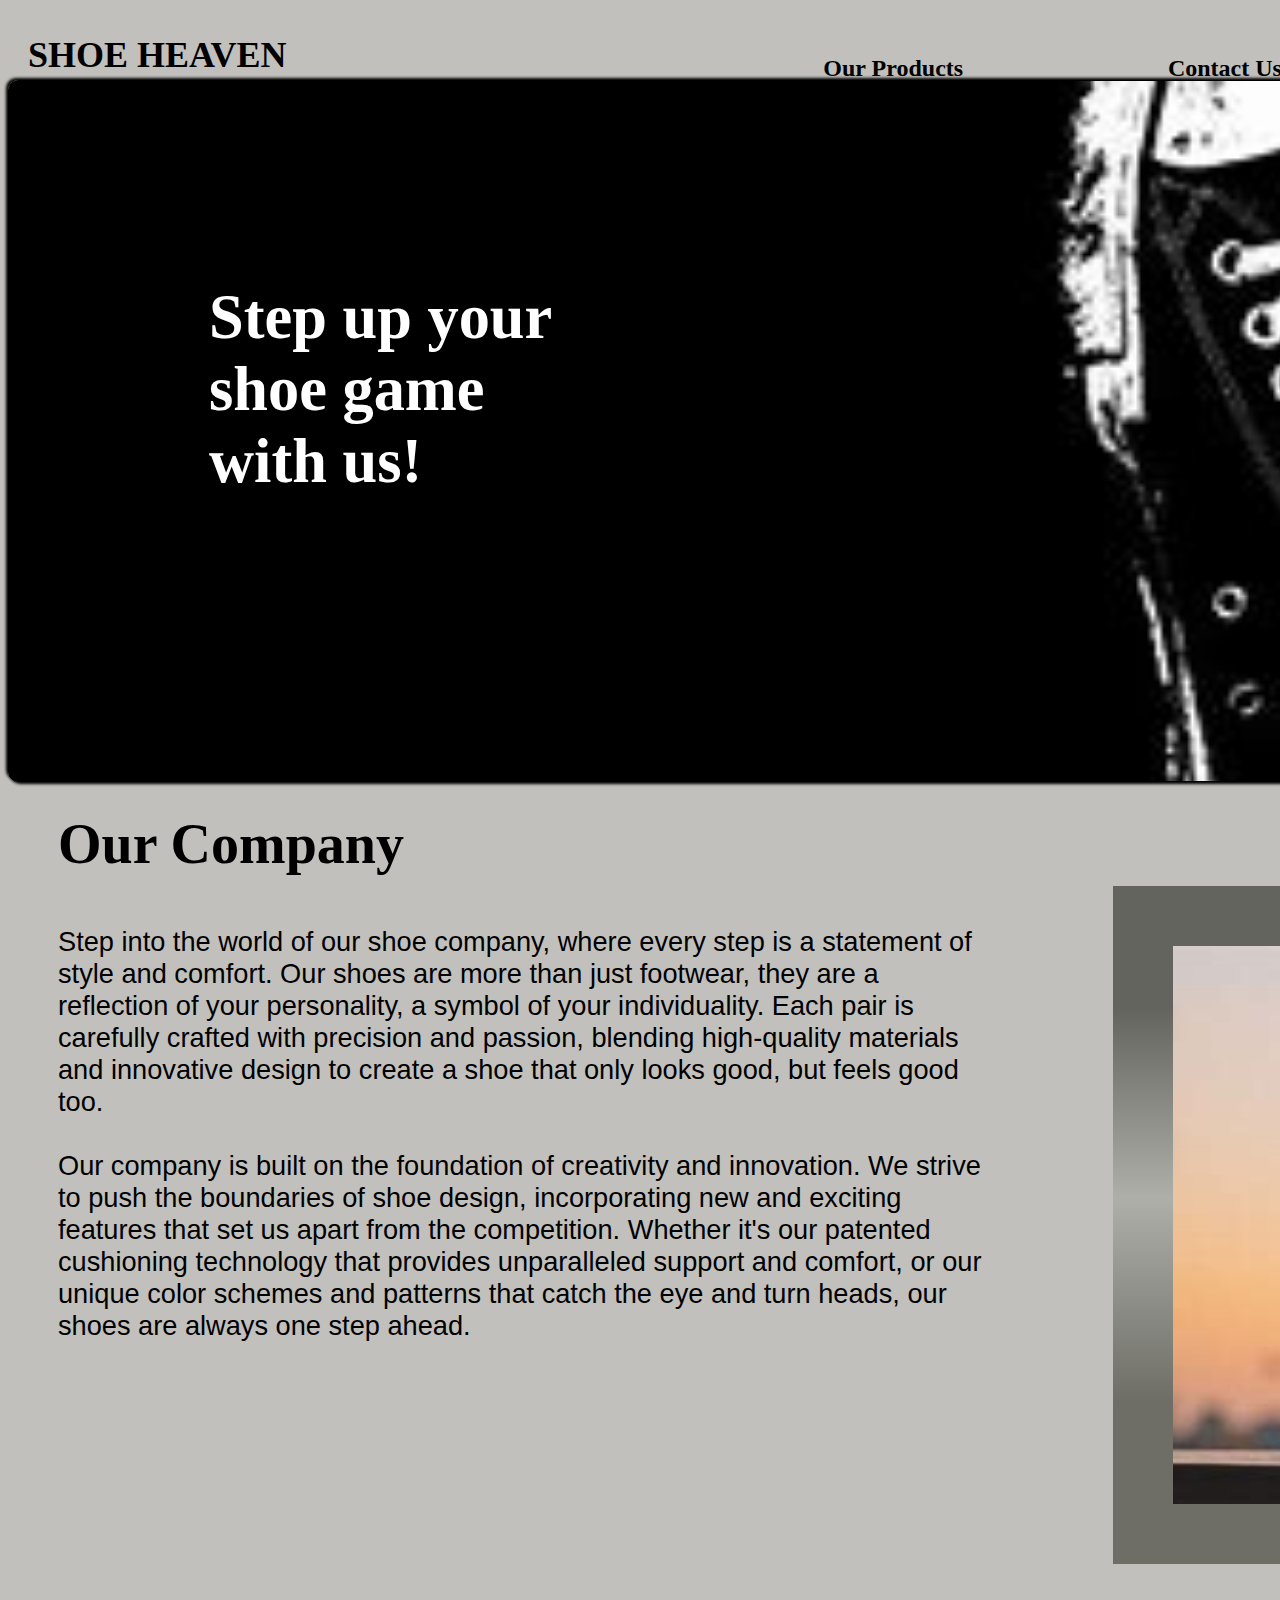
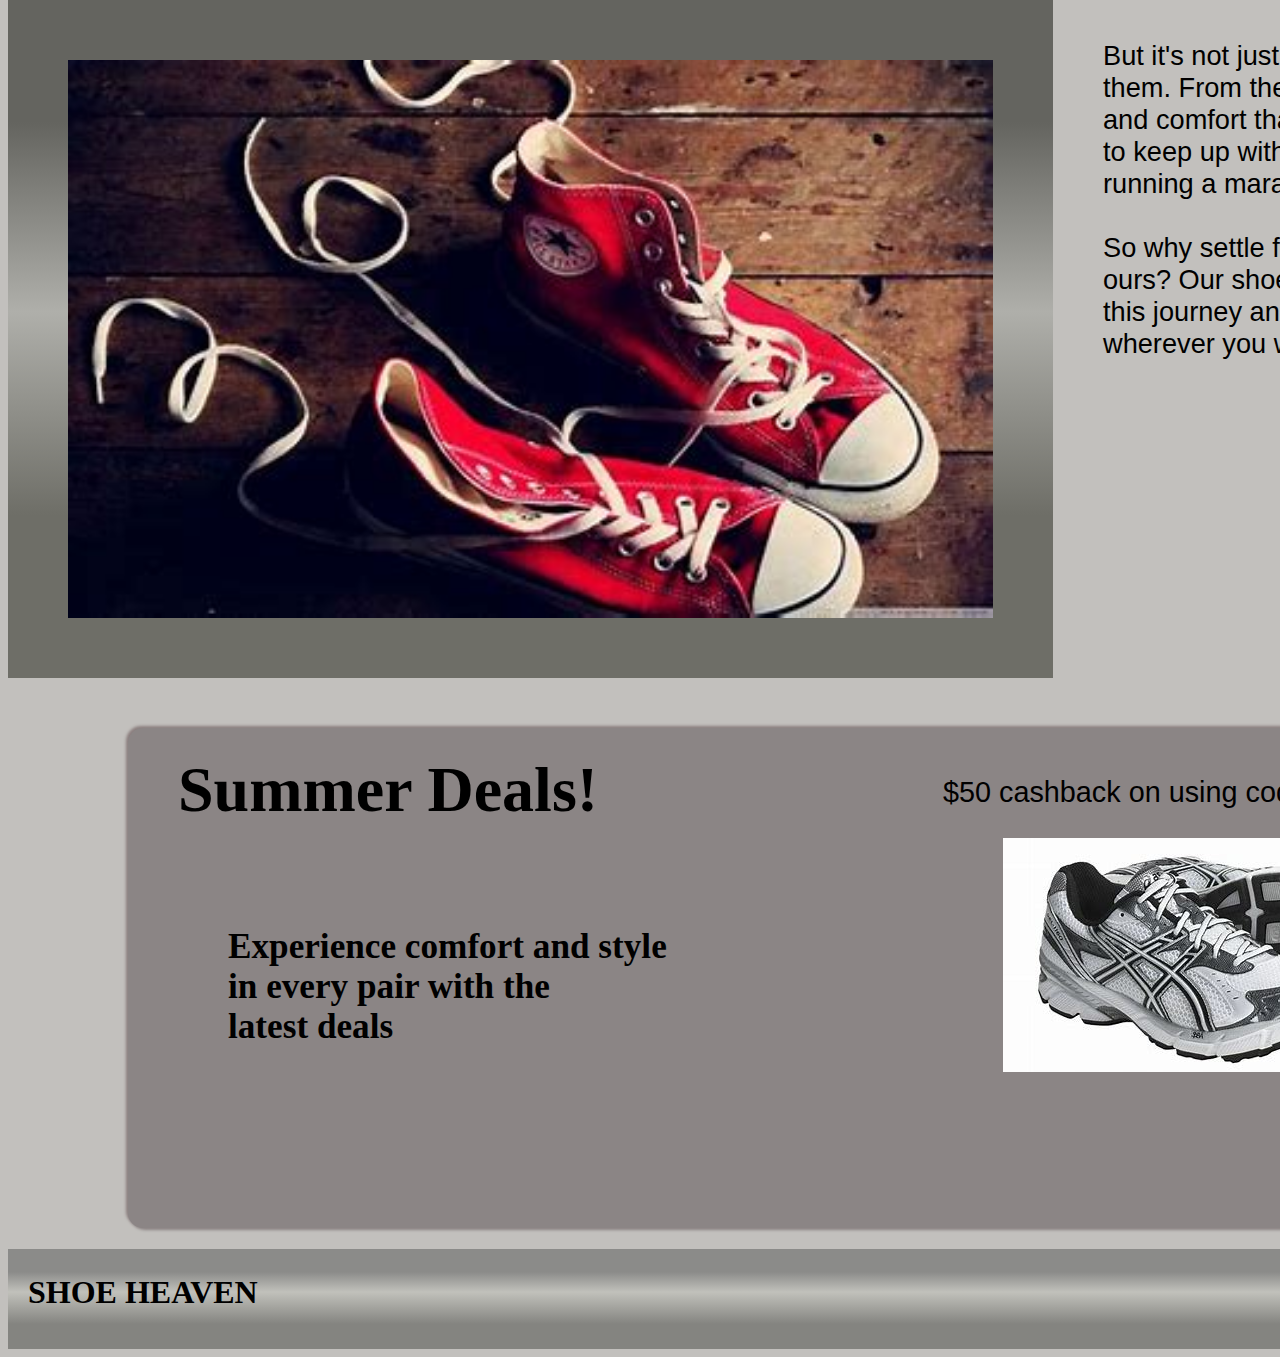
<file: index.html>
<!--------w-----------

    Project 4
    Name: Akshita	
    Date: 25 April 2023
    Description: Shoe Heaven Website Home Page

--------------------->

<!DOCTYPE html>
<html lang="en">
    <head>
        <meta charset="UTF-8" />
        <title>Home Page | Shoe Heaven</title>
        <link rel="stylesheet" type="text/css" href="projectstyles.css"/>
    </head>
    <body>
        <header id="Head">
            <div id="Box1">
                <h1>SHOE HEAVEN</h1>
            </div>
            <div id="Box2">
                <nav>
                    <ul>
                        <li><a href="products.html">Our Products</a></li>
                        <li><a href="contacts.html">Contact Us</a></li>
                    </ul>
                </nav>
            </div>
            <div id="Box3">
				<input id="search" type="text" placeholder="Search">
                <button type="button">Search</button>
            </div>   
        </header>

        <section>
            <div id="CompanyTagLine">
                <h2>Step up your <br>shoe game <br>with us!</h2> 
            </div>

            <div id="CompanyDescription">
                <h2>Our Company</h2>
                <div id="One">
                    <p >Step into the world of our shoe company, where every step is a statement of style and comfort.
                        Our shoes are more than just footwear, they are a reflection of your personality, a symbol
                        of your individuality. Each pair is carefully crafted with precision and passion, blending 
                        high-quality materials and innovative design to create a shoe that only looks good, but feels
                        good too.<br><br>
                        Our company is built on the foundation of creativity and innovation. We strive to push the 
                        boundaries of shoe design, incorporating new and exciting features that set us apart from 
                        the competition. Whether it's our patented cushioning technology that provides unparalleled 
                        support and comfort, or our unique color schemes and patterns that catch the eye and turn 
                        heads, our shoes are always one step ahead.
                    </p>
                    <img src="sidePhoto2.jpg" alt="shoes"/>
                </div><br><br>

                <div id="Two">
                    <img src="sidePhoto4.jpg" alt="shoes"/>
                    <p>
                        But it's not just about the shoes themselves- it's the experience of wearing them. From the 
                        moment you slip them on, you'll feel a sense of confidence and comfort that only comes from 
                        wearing the best. Our shoes are designed to keep up with your busy lifestyle, whether you're
                        running errands or running a marathon.<br><br>
                        So why settle for ordinary shoes when you can step up your game with ours? Our shoe company 
                        is more than just a brand, it's a lifestyle. Join us on this journey and discover the perfect
                        pair of shoes that will take you wherever you want to go, in style and comfort.
                    </p>
                </div>
            </div>

            <div id="Promotion">
                <h2>Summer Deals!</h2>
                <h3>Experience comfort and style<br> in every pair with the<br> latest deals</h3>
                <div id="Deal1">
                    <p>20% off on orders above $100.</p>
                    <img src="Offer1.jpg" alt="shoesdeal"/>
                </div>
                <div id="Deal2">
                    <p>$50 cashback on using code: SHOE1548</p>
                    <img src="Offer2.jpg" alt="shoesdeal"/>
                </div>
            </div>
        </section>

        <footer id="pageEnd">
            <div>
                <h1>SHOE HEAVEN</h1>
                <nav>
                    <ul>
                        <li><a href="products.html">Our Products</a></li>
                        <li><a href="contacts.html">Contact Us</a></li>
                    </ul>
                </nav>
            </div>
        </footer>
    </body>
</html>
</file>
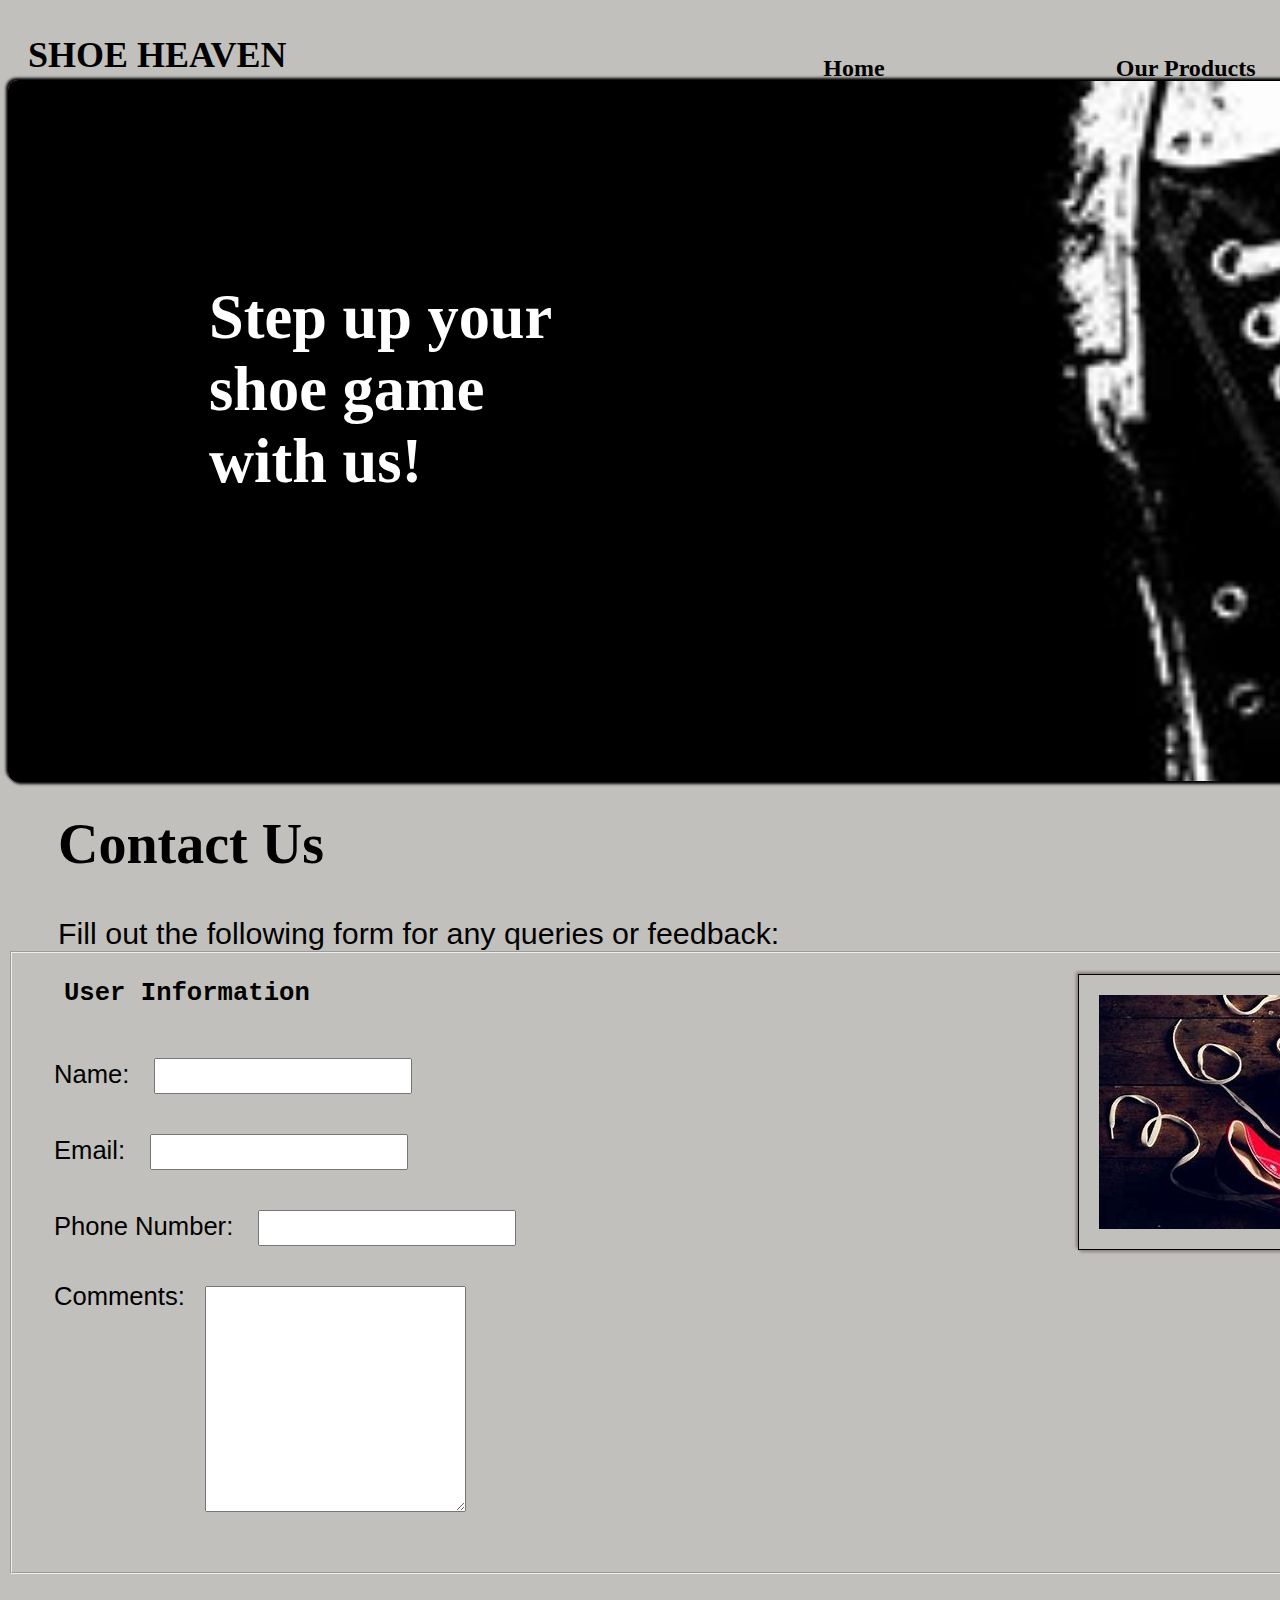
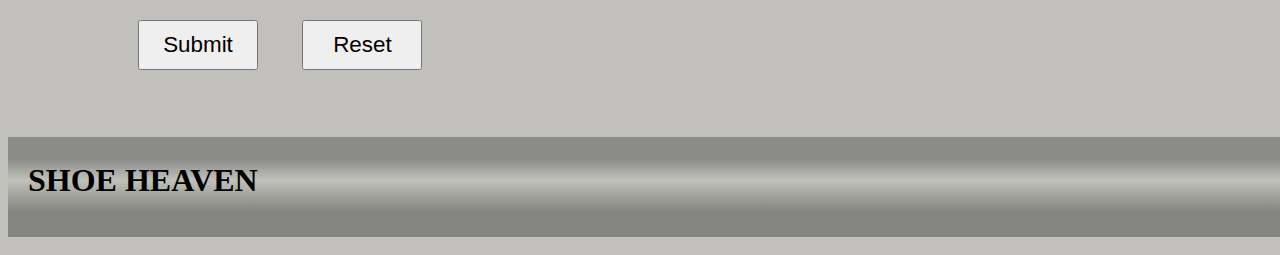
<file: contacts.html>
<!--------w-----------

    Project 4
    Name: Akshita	
    Date: 25 April 2023
    Description: Shoe Heaven Website Contacts Page

--------------------->


<!DOCTYPE html>
<html lang="en">
    <head>
        <meta charset="UTF-8" />
        <title>Contact Us | Shoe Heaven</title>
        <link rel="stylesheet" type="text/css" href="projectstyles.css"/>
        <script src="contacts.js"></script>
    </head>
    <body>
        <header id="Head">
            <div id="Box1">
                <h1>SHOE HEAVEN</h1>
            </div>
            <div id="Box2">
                <nav>
                    <ul>
                        <li><a href="index.html">Home</a></li>
                        <li><a href="products.html">Our Products</a></li>
                    </ul>
                </nav>
            </div>
            <div id="Box3">
				<input id="search" type="text" placeholder="Search">
                <button type="button">Search</button>
            </div>   
        </header>

        <section>
            <div id="CompanyTagLine">
                <h2>Step up your <br>shoe game <br>with us!</h2> 
            </div>
        </section>

        <div id="ContactInfo">
            <h2>Contact Us</h2>
            <h3>Fill out the following form for any queries or feedback:</h3>
            <form id="ContactForm" action="index.html" method="post">
                <fieldset>
                    <div id="PersonalInfo">
                        <h4>User Information</h4>
                        <ul>
                            <li>          
                                <label for="fullname">Name:</label>
                                <input id="fullname" name="name" type="text"/>
                                <p class="personalInformationError error" id="name_error">*Required Field</p>
                            </li>
                            <li>
                                <label for="email">Email:</label>
                                <input id="email" name="email" type="email"/>
                                <p class="personalInformationError error" id="email_error">*Required Field</p>
                                <p class="personalInformationError error" id="emailformat_error">*Enter valid email address</p>
                            </li>
                            <li>
                                <label for="number">Phone Number:</label>
                                <input id="number" name="number" type="number"/>
                                <p class="personalInformationError error" id="number_error">*Required Field</p>
                                <p class="personalInformationError error" id="numberformat_error">*Enter valid phone number</p>
                            </li>
                            <li id="Comment">
                                <label for="comment">Comments:</label>
                                <textarea id="comment" name="comment" rows="10"></textarea>
                                <p class="personalInformationError error" id="comment_error">*Requied Field</p>
                            </li>
                        </ul>
                    </div>
                </fieldset>
                <div id="sidePhoto">
                    <img id="photo1" src="sidePhoto4.jpg" alt="shoes"/>
                    <img id="photo2" src="sidePhoto3.jpg" alt="shoes"/>
                </div>

                <div id="buttons">
                    <p>
                        <button type="submit" id="submit">Submit</button>
                        <button type="reset" id="reset">Reset</button>
                    </p>
                </div>
            </form>
        </div>

        <footer id="pageEnd">
            <div>
                <h1>SHOE HEAVEN</h1>
                <nav>
                    <ul>
                        <li><a href="index.html">Home</a></li>
                        <li><a href="products.html">Our Products</a></li>
                    </ul>
                </nav>
            </div>
        </footer>
    </body>
</html>
</file>
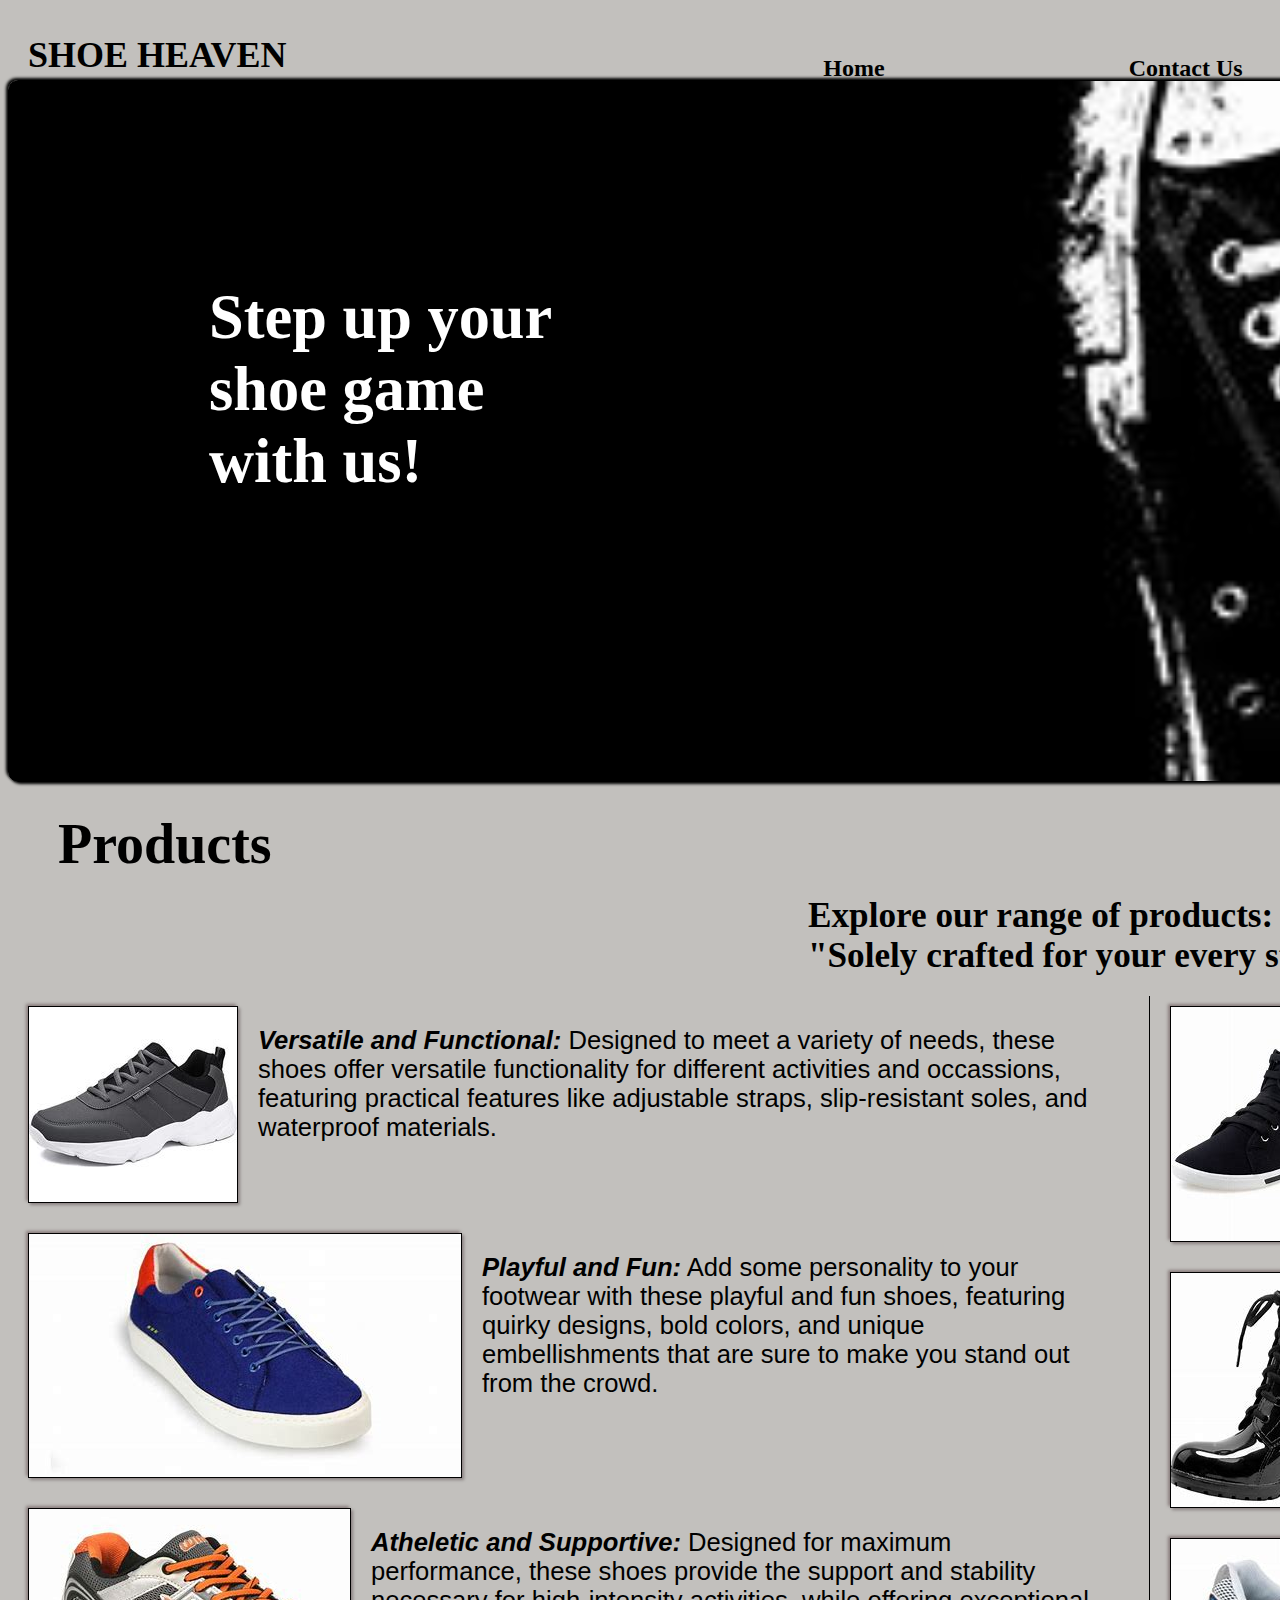
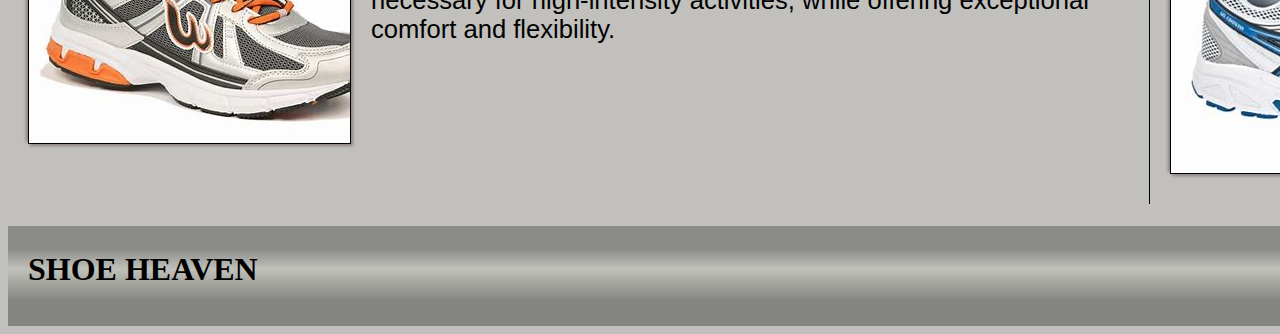
<file: products.html>
<!--------w-----------

    Project 4
    Name: Akshita	
    Date: 25 April 2023
    Description: Shoe Heaven Website Products Page

--------------------->

<!DOCTYPE html>
<html lang="en">
    <head>
        <meta charset="UTF-8" />
        <title>Our Products | Shoe Heaven</title>
        <link rel="stylesheet" type="text/css" href="projectstyles.css"/>
    </head>
    <body>
        <header id="Head">
            <div id="Box1">
                <h1>SHOE HEAVEN</h1>
            </div>
            <div id="Box2">
                <nav>
                    <ul>
                        <li><a href="index.html">Home</a></li>
                        <li><a href="contacts.html">Contact Us</a></li>
                    </ul>
                </nav>
            </div>
            <div id="Box3">
				<input id="search" type="text" placeholder="Search">
                <button type="button">Search</button>
            </div>   
        </header>

        <section>
            <div id="CompanyTagLine">
                <h2>Step up your <br>shoe game <br>with us!</h2> 
            </div>
            <div id="Products">
                <h2>Products</h2>
                <h3>Explore our range of products: <br> "Solely crafted for your every step"</h3>
                <div id="display">
                    <div id="left">
                    <ul>
                        <li id="product1">
                            <img src="product1.jpg" alt="product1"/>
                            <p>
                                <i>Versatile and Functional:</i> Designed to meet a variety of needs, these shoes offer versatile
                                functionality for different activities and occassions, featuring practical features like adjustable
                                straps, slip-resistant soles, and waterproof materials.
                            </p>
                        </li>
                        <li id="product2">
                            <img src="product2.jpg" alt="product2"/>
                            <p>
                                <i>Playful and Fun:</i> Add some personality to your footwear with these playful and fun shoes,
                                featuring quirky designs, bold colors, and unique embellishments that are sure to make you stand out 
                                from the crowd.
                            </p>
                        </li>
                        <li id="product3">
                            <img src="product3.jpg" alt="product3"/>
                            <p>
                                <i>Atheletic and Supportive:</i> Designed for maximum performance, these shoes provide the support
                                and stability necessary for high-intensity activities, while offering exceptional comfort and flexibility.
                            </p>
                        </li>
                    </ul>
                </div>
                <div id="right">
                    <ul>
                        <li id="product4">
                            <img src="product4.jpg" alt="product4"/>
                            <p>
                                <i>Chic and Trendy:</i> Make a fashion statement with these shoes that showcase the latest trends 
                                and styles, featuring a simple yet elegant design with a refined finish.
                            </p>
                        </li>
                        <li id="product5">
                            <img src="product5.jpg" alt="product5"/>
                            <p>
                                <i>Sophisticated and Elegant:</i> Elevate your look with these shoes that feature a refined and
                                sophisticated style, perfect for formal events, business meetings, or any occassion that requires
                                a touch of class.
                            </p>
                        </li>
                        <li id="product6">
                            <img src="product6.jpg" alt="product6"/>
                            <p>
                                <i>Durable and Reliable:</i> Built to last, these shoes are made from high-quality materials and
                                feature sturdy construction, providing the durability and reliability you need for any activity.
                            </p>
                        </li>
                    </ul>
                </div>
                </div>
            </div>
        </section>

        <footer id="pageEnd">
            <div>
                <h1>SHOE HEAVEN</h1>
                <nav>
                    <ul>
                        <li><a href="index.html">Home</a></li>
                        <li><a href="contacts.html">Contact Us</a></li>
                    </ul>
                </nav>
            </div>
        </footer>
    </body>
</html>
</file>
<file: projectstyles.css>
/********w************
    
    Project 4
    Name: Akshita	
    Date: 25 April 2023
    Description: Shoe Heaven Website Styling

*********************/

body{
    width: 2150px;
    background-color: #c2c0bd;
    font-family: 'Segoe UI', Tahoma, Geneva, Verdana, sans-serif;
}

#Head{
    display: flex;
    width: 100%;
    margin: 10px;
}

    #Head #Box1{
        flex: 1;
        justify-content: flex-start;
        margin: 0px 0px 10px 10px;
        font-family: Papyrus;
        font-size: large;
    }

    #Head #Box2{
        flex: 1;
        justify-content: center;
    }

        #Box2 nav{
            justify-content: center;
            align-items: center;
            width: auto;
            margin: auto;
        }

            #Box2 nav ul{
                display: flex;
                margin: 40px 10px 10px 40px;
                padding: 0px;
                width: auto;
            }

                #Box2 nav ul li{
                    flex: content;
                    list-style: none;
                    width: auto;
                    margin: 2px 40px 2px 40px;
                    padding: 2px;
                    font-size: 1.5em;
                }

                #Box2 nav ul li a{
                    text-decoration: none;
                    font-family: Verdana;
                    font-weight: 600;
                    color: #000;
                }

                #Box2 nav li a:hover{
                    color: #6846db;
                }

    #Head #Box3{
        flex: 1;
        align-items: flex-end; 
    }

        #Box3 button{
            float: right;
            width: 100px;
            margin: 40px 10px 10px 0px;
            height: 30px;
            border: 1px solid #000;
            font-size: large;
        }

        #Box3 input{
            float: right;
            width: 280px;
            margin: 40px 10px 10px 0px;
            height: 25px;
            border: 1px solid #000;
        } 

section #CompanyTagLine{
    background: url("Background1.jpg");
    background-repeat: no-repeat;
    background-size: cover;
    background-position: center;
    width: 100%;
    height: 700px;
    margin: -40px 0px 0px 0px;
    border: 1px solid #000;
    border-radius: 10px;
    box-shadow: 2px 2px 3px #000, -2px -2px 3px #000;
}

    section #CompanyTagLine h2{
        color: #fff;
        top: 400px;
        left: 35px;
        font-family: Papyrus;
        font-size: 3.9em;
        margin: 200px;
    }

section #CompanyDescription{
    margin: -10px 0px 0px 0px;
}

    section #CompanyDescription h2{
        font-family: Papyrus;
        font-weight: 600;
        font-size: 3.5em;
        margin: 40px 50px 10px 50px;
    }

    section #CompanyDescription #One{
        display: flex;
    }

        section #CompanyDescription #One p{
            flex: 1;
            margin: 40px 130px 10px 50px;
            width: auto;
            font-size: 1.7em;
        }

        section #CompanyDescription #One img{
            flex: 1;
            padding: 60px;
            background: linear-gradient(to bottom, #64645f 18%, #afafaa 46%, #6e6e67 76%);
        }

    section #CompanyDescription #Two{
        display: flex;
    }
        
        section #CompanyDescription #Two img{
            flex: 1;
            padding: 60px;
            background: linear-gradient(to bottom, #64645f 18%, #afafaa 46%, #6e6e67 76%);
        }

        section #CompanyDescription #Two p{
            flex: 1;
            margin: 40px 130px 10px 50px;
            width: auto;
            font-size: 1.7em;
        }

section #Promotion{
    width: 90%;
    height: 500px;
    margin: 0px 0px 0px 120px;
    background: #8b8585;
    border-radius: 15px;
    box-shadow: 2px 2px 3px #8a8282, -2px -2px 3px #8b7e7e;
} 

    section #Promotion h2{
        margin: 50px 0px 50px 50px;
        padding: 25px 0px 0px 0px;
        font-size: 4.0em;
        font-weight: 700;
        font-family: Papyrus;
    }

    section #Promotion h3{
        margin: 100px 0px 0px 100px;
        font-size: 2.2em;
        font-family: cursive;
    }

    #Promotion #Deal1{
        float: right;
        margin: -300px 50px 10px 50px;
    }

        #Promotion #Deal1 p{
            font-size: 1.8em;
            font-weight: 400;
        }

        #Promotion #Deal1 img{
            margin: 0px 0px 0px 60px;
        }

    #Promotion #Deal2{
        float: right;
        margin: -300px 100px 10px 50px;
    }

        #Promotion #Deal2 p{
            font-size: 1.8em;
            font-weight: 400;
        }

        #Promotion #Deal2 img{
            margin: 0px 0px 0px 60px;
        }

#pageEnd {
    background: linear-gradient(to bottom, #8b8b89 23%, #c1c1bb 43%, #848480 75%);
    height: 100px;;
}

    #pageEnd h1{
        padding: 25px 0px 0px 20px;
        font-family: Papyrus;
        color: #000;
    }

    #pageEnd nav{
        float: right;
        margin: -90px 0px 0px 0px;
    }

        #pageEnd nav ul{
            display: flex;
            width: 100%;
            margin: 20px;
        }

            #pageEnd nav ul li{
                list-style: none;
                width: 200px;
                font-size: 1.4em;
                font-weight: 500;
            }

            #pageEnd nav ul li a{
                text-decoration: none;
                color: #000;
            }

            #pageEnd nav ul li a:hover{
                color: #6846db;
            }

#ContactInfo{
    margin: -10px 0px 0px 0px;
}

    #ContactInfo h2{
        font-family: Papyrus;
        font-weight: 600;
        font-size: 3.5em;
        margin: 40px 50px 10px 50px;
    }

    #ContactInfo h3{
        font-size: 1.9em;
        font-weight: 400;
        margin: 40px 0px 0px 50px;
    }

        #PersonalInfo{
            width: auto;
            margin: auto;
        }

        #PersonalInfo h4{
            font-size: 1.6em;
            margin: 20px 0px 0px 40px;
            font-family: 'Courier New', Courier, monospace;
        }

            #PersonalInfo ul{
                margin: auto;
                width: auto;
                padding: 30px;
                justify-content: center;
                align-items: center;
            }

                #PersonalInfo ul li{
                    list-style: none;
                }

                    #PersonalInfo ul li label{
                        font-size: 1.6em;
                        font-family: Arial, Helvetica, sans-serif;
                    }

                    #PersonalInfo ul li input{
                        width: 250px;
                        height: 30px;
                        margin: 20px;
                        font-size: 1.3em;
                    }

                    #PersonalInfo #Comment{
                        display: flex;
                        align-items:first baseline;
                    }

                    #PersonalInfo textarea{
                        margin: 20px;
                        font-size: 1.5em;
                    }

                    #PersonalInfo p{
                        color: red;
                        padding: 0px 0px 0px 20px;
                        margin: 0px 0px 30px 100px;
                    }

                    #PersonalInfo #comment_error{
                        padding: 0px 0px 0px 20px;
                        margin: 0px 0px 30px 0px;
                    }

                    #PersonalInfo input:focus, textarea:focus{
                        background-color: lightblue;
                        color: #000;
                    }

#sidePhoto #photo1{
    float: right;
    margin: -600px 650px 50px 50px;
    width: auto;
    padding: 20px;
    border: 1px solid #000;
    box-shadow: 2px 2px 3px #8a8282, -2px -2px 3px #8b7e7e;
}

#sidePhoto #photo2{
    float: right;
    margin: -300px 250px 50px 50px;
    width: auto;
    padding: 20px;
    border: 1px solid #000;
    box-shadow: 2px 2px 3px #8a8282, -2px -2px 3px #8b7e7e;
}

#buttons{
    display: flex;
    margin: 0px 0px 0px 70px;
}

    #submit{
        margin: 30px 10px 30px 60px;
        width: 120px;
        padding: 10px;
        font-size: 1.4em;
    }

    #reset{
        margin: 30px;
        width: 120px;
        padding: 10px;
        font-size: 1.4em;
    }

#Products{
    margin: -10px 0px 0px 0px;
}

    #Products h2{
        font-family: Papyrus;
        font-weight: 600;
        font-size: 3.5em;
        margin: 40px 50px 10px 50px;
    }

    #Products h3{
        margin: 20px 0px 0px 800px;
        font-size: 2.2em;
        font-family: cursive;
    }

    #Products #display{
        display: flex;
        margin: 20px;
    }

        #Products #left{
            border-right: 1px solid #000;
        }

        #Products #left ul{
            justify-content: center;
            align-items: center;
            margin: auto;
            width: auto;
            padding: 0px 10px 0px 0px;
        }

            #Products #left ul li{
                list-style: none;
                margin: 10px 10px 30px 0px;
            }

            #Products #product1{
                display: flex;
            }

                #Products img{
                    border: 1px solid #000;
                    box-shadow: 2px 2px 3px #8a8282, -2px -2px 3px #8b7e7e;
                }

                #Products p{
                    font-size: 1.6em;
                    font-family: Verdana, Geneva, Tahoma, sans-serif;
                    margin: 20px;
                }

                #Products p i{
                    font-weight: 600;
                }

            #Products #product2{
                display: flex;
            }

            #Products #product3{
                display: flex;
            }

        #Products #right ul{
            justify-content: center;
            align-items: center;
            margin: auto;
            width: auto;
            padding: 0px 10px 0px 20px;
        }

            #Products #right ul li{
                list-style: none;
                margin: 10px 10px 30px 0px;
            }

            #Products #product4{
                display: flex;
            }

            #Products #product5{
                display: flex;
            }

            #Products #product6{
                display: flex;
            }

@media (max-width: 767px) {
    #Head #Box1 {
        font-size: medium;
    }
  
    #Box2 nav ul li {
        margin: 2px 20px 2px 20px;
        padding: 0px;
        font-size: 1.2em;
    }
  
    #Box3 button {
        width: 80px;
        margin: 90px 10px 10px 0px;
        height: 25px;
        font-size: medium;
    }
  
    #Box3 input {
        width: 100px;
        margin: 90px 10px 10px 0px;
        height: 20px;
    }
  
    section #CompanyTagLine h2 {
        font-size: 2.5em;
        margin: 50px;

    }
  
    section #CompanyDescription h2 {
        font-size: 2.5em;
        margin: 30px 40px 10px 40px;
    }

    section #CompanyDescription #One {
        display: flex;
        flex-wrap: wrap;
        flex-direction: column;
		text-align: center;
		justify-content: center;
    }
  
    section #CompanyDescription #One p {
        margin: 20px 20px 10px 20px;
        font-size: 1.0em;
    }
  
    section #CompanyDescription #Two p {
        margin: 20px 20px 10px 20px;
        font-size: 1.0em;
    }
  
    section #Promotion {
        margin: 0px 0px 0px 40px;
        height: 400px;
    }
  
    section #Promotion h2 {
        margin: 30px 0px 30px 20px;
        padding: 10px 0px 0px 0px;
        font-size: 3.0em;
    }
  
    section #Promotion h3 {
        margin: 70px 0px 0px 70px;
        font-size: 1.5em;
    }
  
    #Promotion #Deal1 {
      margin: -200px 30px 10px 30px;
    }
  
    #Promotion #Deal1 p {
      font-size: 1.5em;
      margin: 10px 20px 10px 20px;
    }

    #Products #display{
        display: flex;
        margin: 20px;
        flex-wrap: wrap;
        flex-direction: column;
        align-items: center;
        justify-content: center;
    }
  }

  @media (min-width: 768px) and (max-width: 1024px) {
    #Head #Box1 {
      font-size: large;
    }
  
    #Box2 nav ul li {
      font-size: 1.4em;
    }
  
    #Box3 button {
      width: 90px;
      height: 27px;
      font-size: large;
    }
  
    #Box3 input {
      width: 250px;
      height: 22px;
    }
  
    section #CompanyTagLine h2 {
      font-size: 3.0em;
      margin: 180px;
    }
  
    section #CompanyDescription h2 {
      font-size: 3.0em;
      margin: 30px 50px 10px 50px;
    }
  
    section #CompanyDescription #One p {
      margin: 20px 100px 10px 50px;
      font-size: 1.5em;
    }
  
    section #CompanyDescription #Two p {
      margin: 20px 100px 10px 50px;
      font-size: 1.5em;
    }
  
    section #Promotion {
      margin: 0px 0px 0px 100px;
      height: 450px;
    }
  
    section #Promotion h2 {
      margin: 30px 0px 30px;
    }
}
</file>
